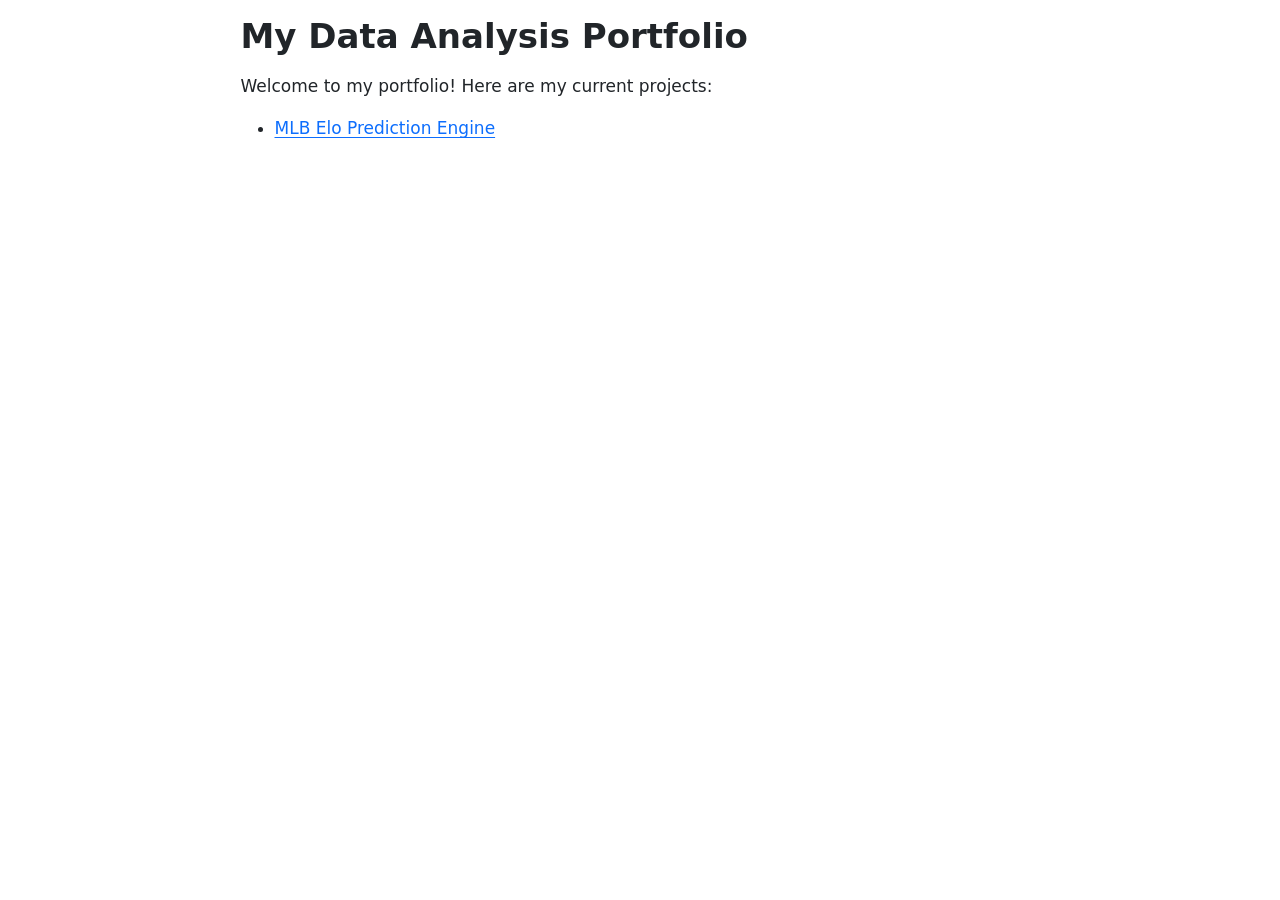
<file: docs/index.html>
<!DOCTYPE html>
<html xmlns="http://www.w3.org/1999/xhtml" lang="en" xml:lang="en"><head>

<meta charset="utf-8">
<meta name="generator" content="quarto-1.9.37">

<meta name="viewport" content="width=device-width, initial-scale=1.0, user-scalable=yes">


<title>My Data Analysis Portfolio</title>
<style>
/* Default styles provided by pandoc.
** See https://pandoc.org/MANUAL.html#variables-for-html for config info.
*/
code{white-space: pre-wrap;}
span.smallcaps{font-variant: small-caps;}
div.columns{display: flex; gap: min(4vw, 1.5em);}
div.column{flex: auto; overflow-x: auto;}
div.hanging-indent{margin-left: 1.5em; text-indent: -1.5em;}
ul.task-list{list-style: none;}
ul.task-list li input[type="checkbox"] {
  width: 0.8em;
  margin: 0 0.8em 0.2em -1em; /* quarto-specific, see https://github.com/quarto-dev/quarto-cli/issues/4556 */ 
  vertical-align: middle;
}
</style>


<script src="index_files/libs/clipboard/clipboard.min.js"></script>
<script src="index_files/libs/quarto-html/quarto.js" type="module"></script>
<script src="index_files/libs/quarto-html/tabsets/tabsets.js" type="module"></script>
<script src="index_files/libs/quarto-html/popper.min.js"></script>
<script src="index_files/libs/quarto-html/tippy.umd.min.js"></script>
<script src="index_files/libs/quarto-html/anchor.min.js"></script>
<link href="index_files/libs/quarto-html/tippy.css" rel="stylesheet">
<link href="index_files/libs/quarto-html/quarto-syntax-highlighting-7f8f88aac4f3542376d5c11b86a4c14d.css" rel="stylesheet" id="quarto-text-highlighting-styles">
<script src="index_files/libs/bootstrap/bootstrap.min.js"></script>
<link href="index_files/libs/bootstrap/bootstrap-icons.css" rel="stylesheet">
<link href="index_files/libs/bootstrap/bootstrap-138a6193a3bd40baf1e627da441a4734.min.css" rel="stylesheet" append-hash="true" id="quarto-bootstrap" data-mode="light">


</head>

<body class="fullcontent quarto-light">

<div id="quarto-content" class="page-columns page-rows-contents page-layout-article">

<main class="content" id="quarto-document-content">

<header id="title-block-header" class="quarto-title-block default">
<div class="quarto-title">
<h1 class="title">My Data Analysis Portfolio</h1>
</div>



<div class="quarto-title-meta">

    
  
    
  </div>
  


</header>


<p>Welcome to my portfolio! Here are my current projects:</p>
<ul>
<li><a href="MLB_Elo/MLB_Elo.html">MLB Elo Prediction Engine</a></li>
</ul>

</main>
<!-- /main column -->
<script id="quarto-html-after-body" type="application/javascript">
  window.document.addEventListener("DOMContentLoaded", function (event) {
    const icon = "";
    const anchorJS = new window.AnchorJS();
    anchorJS.options = {
      placement: 'right',
      icon: icon
    };
    anchorJS.add('.anchored');
    const isCodeAnnotation = (el) => {
      for (const clz of el.classList) {
        if (clz.startsWith('code-annotation-')) {                     
          return true;
        }
      }
      return false;
    }
    const onCopySuccess = function(e) {
      // button target
      const button = e.trigger;
      // don't keep focus
      button.blur();
      // flash "checked"
      button.classList.add('code-copy-button-checked');
      var currentTitle = button.getAttribute("title");
      button.setAttribute("title", "Copied!");
      let tooltip;
      if (window.bootstrap) {
        button.setAttribute("data-bs-toggle", "tooltip");
        button.setAttribute("data-bs-placement", "left");
        button.setAttribute("data-bs-title", "Copied!");
        tooltip = new bootstrap.Tooltip(button, 
          { trigger: "manual", 
            customClass: "code-copy-button-tooltip",
            offset: [0, -8]});
        tooltip.show();    
      }
      setTimeout(function() {
        if (tooltip) {
          tooltip.hide();
          button.removeAttribute("data-bs-title");
          button.removeAttribute("data-bs-toggle");
          button.removeAttribute("data-bs-placement");
        }
        button.setAttribute("title", currentTitle);
        button.classList.remove('code-copy-button-checked');
      }, 1000);
      // clear code selection
      e.clearSelection();
    }
    const getTextToCopy = function(trigger) {
      const outerScaffold = trigger.parentElement.cloneNode(true);
      const codeEl = outerScaffold.querySelector('code');
      for (const childEl of codeEl.children) {
        if (isCodeAnnotation(childEl)) {
          childEl.remove();
        }
      }
      return codeEl.innerText;
    }
    const clipboard = new window.ClipboardJS('.code-copy-button:not([data-in-quarto-modal])', {
      text: getTextToCopy
    });
    clipboard.on('success', onCopySuccess);
    if (window.document.getElementById('quarto-embedded-source-code-modal')) {
      const clipboardModal = new window.ClipboardJS('.code-copy-button[data-in-quarto-modal]', {
        text: getTextToCopy,
        container: window.document.getElementById('quarto-embedded-source-code-modal')
      });
      clipboardModal.on('success', onCopySuccess);
    }
      var localhostRegex = new RegExp(/^(?:http|https):\/\/localhost\:?[0-9]*\//);
      var mailtoRegex = new RegExp(/^mailto:/);
        var filterRegex = new RegExp('/' + window.location.host + '/');
      var isInternal = (href) => {
          return filterRegex.test(href) || localhostRegex.test(href) || mailtoRegex.test(href);
      }
      // Inspect non-navigation links and adorn them if external
     var links = window.document.querySelectorAll('a[href]:not(.nav-link):not(.navbar-brand):not(.toc-action):not(.sidebar-link):not(.sidebar-item-toggle):not(.pagination-link):not(.no-external):not([aria-hidden]):not(.dropdown-item):not(.quarto-navigation-tool):not(.about-link)');
      for (var i=0; i<links.length; i++) {
        const link = links[i];
        if (!isInternal(link.href)) {
          // undo the damage that might have been done by quarto-nav.js in the case of
          // links that we want to consider external
          if (link.dataset.originalHref !== undefined) {
            link.href = link.dataset.originalHref;
          }
        }
      }
    function tippyHover(el, contentFn, onTriggerFn, onUntriggerFn) {
      const config = {
        allowHTML: true,
        maxWidth: 500,
        delay: 100,
        arrow: false,
        appendTo: function(el) {
            return el.parentElement;
        },
        interactive: true,
        interactiveBorder: 10,
        theme: 'quarto',
        placement: 'bottom-start',
      };
      if (contentFn) {
        config.content = contentFn;
      }
      if (onTriggerFn) {
        config.onTrigger = onTriggerFn;
      }
      if (onUntriggerFn) {
        config.onUntrigger = onUntriggerFn;
      }
      window.tippy(el, config); 
    }
    const noterefs = window.document.querySelectorAll('a[role="doc-noteref"]');
    for (var i=0; i<noterefs.length; i++) {
      const ref = noterefs[i];
      tippyHover(ref, function() {
        // use id or data attribute instead here
        let href = ref.getAttribute('data-footnote-href') || ref.getAttribute('href');
        try { href = new URL(href).hash; } catch {}
        const id = href.replace(/^#\/?/, "");
        const note = window.document.getElementById(id);
        if (note) {
          return note.innerHTML;
        } else {
          return "";
        }
      });
    }
    const xrefs = window.document.querySelectorAll('a.quarto-xref');
    const processXRef = (id, note) => {
      // Strip column container classes
      const stripColumnClz = (el) => {
        el.classList.remove("page-full", "page-columns");
        if (el.children) {
          for (const child of el.children) {
            stripColumnClz(child);
          }
        }
      }
      stripColumnClz(note)
      if (id === null || id.startsWith('sec-')) {
        // Special case sections, only their first couple elements
        const container = document.createElement("div");
        if (note.children && note.children.length > 2) {
          container.appendChild(note.children[0].cloneNode(true));
          for (let i = 1; i < note.children.length; i++) {
            const child = note.children[i];
            if (child.tagName === "P" && child.innerText === "") {
              continue;
            } else {
              container.appendChild(child.cloneNode(true));
              break;
            }
          }
          if (window.Quarto?.typesetMath) {
            window.Quarto.typesetMath(container);
          }
          return container.innerHTML
        } else {
          if (window.Quarto?.typesetMath) {
            window.Quarto.typesetMath(note);
          }
          return note.innerHTML;
        }
      } else {
        // Remove any anchor links if they are present
        const anchorLink = note.querySelector('a.anchorjs-link');
        if (anchorLink) {
          anchorLink.remove();
        }
        if (window.Quarto?.typesetMath) {
          window.Quarto.typesetMath(note);
        }
        if (note.classList.contains("callout")) {
          return note.outerHTML;
        } else {
          return note.innerHTML;
        }
      }
    }
    for (var i=0; i<xrefs.length; i++) {
      const xref = xrefs[i];
      tippyHover(xref, undefined, function(instance) {
        instance.disable();
        let url = xref.getAttribute('href');
        let hash = undefined; 
        if (url.startsWith('#')) {
          hash = url;
        } else {
          try { hash = new URL(url).hash; } catch {}
        }
        if (hash) {
          const id = hash.replace(/^#\/?/, "");
          const note = window.document.getElementById(id);
          if (note !== null) {
            try {
              const html = processXRef(id, note.cloneNode(true));
              instance.setContent(html);
            } finally {
              instance.enable();
              instance.show();
            }
          } else {
            // See if we can fetch this
            fetch(url.split('#')[0])
            .then(res => res.text())
            .then(html => {
              const parser = new DOMParser();
              const htmlDoc = parser.parseFromString(html, "text/html");
              const note = htmlDoc.getElementById(id);
              if (note !== null) {
                const html = processXRef(id, note);
                instance.setContent(html);
              } 
            }).finally(() => {
              instance.enable();
              instance.show();
            });
          }
        } else {
          // See if we can fetch a full url (with no hash to target)
          // This is a special case and we should probably do some content thinning / targeting
          fetch(url)
          .then(res => res.text())
          .then(html => {
            const parser = new DOMParser();
            const htmlDoc = parser.parseFromString(html, "text/html");
            const note = htmlDoc.querySelector('main.content');
            if (note !== null) {
              // This should only happen for chapter cross references
              // (since there is no id in the URL)
              // remove the first header
              if (note.children.length > 0 && note.children[0].tagName === "HEADER") {
                note.children[0].remove();
              }
              const html = processXRef(null, note);
              instance.setContent(html);
            } 
          }).finally(() => {
            instance.enable();
            instance.show();
          });
        }
      }, function(instance) {
      });
    }
        let selectedAnnoteEl;
        const selectorForAnnotation = ( cell, annotation) => {
          let cellAttr = 'data-code-cell="' + cell + '"';
          let lineAttr = 'data-code-annotation="' +  annotation + '"';
          const selector = 'span[' + cellAttr + '][' + lineAttr + ']';
          return selector;
        }
        const selectCodeLines = (annoteEl) => {
          const doc = window.document;
          const targetCell = annoteEl.getAttribute("data-target-cell");
          const targetAnnotation = annoteEl.getAttribute("data-target-annotation");
          const annoteSpan = window.document.querySelector(selectorForAnnotation(targetCell, targetAnnotation));
          const lines = annoteSpan.getAttribute("data-code-lines").split(",");
          const lineIds = lines.map((line) => {
            return targetCell + "-" + line;
          })
          let top = null;
          let height = null;
          let parent = null;
          if (lineIds.length > 0) {
              //compute the position of the single el (top and bottom and make a div)
              const el = window.document.getElementById(lineIds[0]);
              top = el.offsetTop;
              height = el.offsetHeight;
              parent = el.parentElement.parentElement;
            if (lineIds.length > 1) {
              const lastEl = window.document.getElementById(lineIds[lineIds.length - 1]);
              const bottom = lastEl.offsetTop + lastEl.offsetHeight;
              height = bottom - top;
            }
            if (top !== null && height !== null && parent !== null) {
              // cook up a div (if necessary) and position it 
              let div = window.document.getElementById("code-annotation-line-highlight");
              if (div === null) {
                div = window.document.createElement("div");
                div.setAttribute("id", "code-annotation-line-highlight");
                div.style.position = 'absolute';
                parent.appendChild(div);
              }
              div.style.top = top - 2 + "px";
              div.style.height = height + 4 + "px";
              div.style.left = 0;
              let gutterDiv = window.document.getElementById("code-annotation-line-highlight-gutter");
              if (gutterDiv === null) {
                gutterDiv = window.document.createElement("div");
                gutterDiv.setAttribute("id", "code-annotation-line-highlight-gutter");
                gutterDiv.style.position = 'absolute';
                const codeCell = window.document.getElementById(targetCell);
                const gutter = codeCell.querySelector('.code-annotation-gutter');
                gutter.appendChild(gutterDiv);
              }
              gutterDiv.style.top = top - 2 + "px";
              gutterDiv.style.height = height + 4 + "px";
            }
            selectedAnnoteEl = annoteEl;
          }
        };
        const unselectCodeLines = () => {
          const elementsIds = ["code-annotation-line-highlight", "code-annotation-line-highlight-gutter"];
          elementsIds.forEach((elId) => {
            const div = window.document.getElementById(elId);
            if (div) {
              div.remove();
            }
          });
          selectedAnnoteEl = undefined;
        };
          // Handle positioning of the toggle
      window.addEventListener(
        "resize",
        throttle(() => {
          elRect = undefined;
          if (selectedAnnoteEl) {
            selectCodeLines(selectedAnnoteEl);
          }
        }, 10)
      );
      function throttle(fn, ms) {
      let throttle = false;
      let timer;
        return (...args) => {
          if(!throttle) { // first call gets through
              fn.apply(this, args);
              throttle = true;
          } else { // all the others get throttled
              if(timer) clearTimeout(timer); // cancel #2
              timer = setTimeout(() => {
                fn.apply(this, args);
                timer = throttle = false;
              }, ms);
          }
        };
      }
        // Attach click handler to the DT
        const annoteDls = window.document.querySelectorAll('dt[data-target-cell]');
        for (const annoteDlNode of annoteDls) {
          annoteDlNode.addEventListener('click', (event) => {
            const clickedEl = event.target;
            if (clickedEl !== selectedAnnoteEl) {
              unselectCodeLines();
              const activeEl = window.document.querySelector('dt[data-target-cell].code-annotation-active');
              if (activeEl) {
                activeEl.classList.remove('code-annotation-active');
              }
              selectCodeLines(clickedEl);
              clickedEl.classList.add('code-annotation-active');
            } else {
              // Unselect the line
              unselectCodeLines();
              clickedEl.classList.remove('code-annotation-active');
            }
          });
        }
    const findCites = (el) => {
      const parentEl = el.parentElement;
      if (parentEl) {
        const cites = parentEl.dataset.cites;
        if (cites) {
          return {
            el,
            cites: cites.split(' ')
          };
        } else {
          return findCites(el.parentElement)
        }
      } else {
        return undefined;
      }
    };
    var bibliorefs = window.document.querySelectorAll('a[role="doc-biblioref"]');
    for (var i=0; i<bibliorefs.length; i++) {
      const ref = bibliorefs[i];
      const citeInfo = findCites(ref);
      if (citeInfo) {
        tippyHover(citeInfo.el, function() {
          var popup = window.document.createElement('div');
          citeInfo.cites.forEach(function(cite) {
            var citeDiv = window.document.createElement('div');
            citeDiv.classList.add('hanging-indent');
            citeDiv.classList.add('csl-entry');
            var biblioDiv = window.document.getElementById('ref-' + cite);
            if (biblioDiv) {
              citeDiv.innerHTML = biblioDiv.innerHTML;
            }
            popup.appendChild(citeDiv);
          });
          return popup.innerHTML;
        });
      }
    }
  });
  </script>
</div> <!-- /content -->




</body></html>
</file>
<file: docs/index_files/libs/quarto-html/tippy.css>
.tippy-box[data-animation=fade][data-state=hidden]{opacity:0}[data-tippy-root]{max-width:calc(100vw - 10px)}.tippy-box{position:relative;background-color:#333;color:#fff;border-radius:4px;font-size:14px;line-height:1.4;white-space:normal;outline:0;transition-property:transform,visibility,opacity}.tippy-box[data-placement^=top]>.tippy-arrow{bottom:0}.tippy-box[data-placement^=top]>.tippy-arrow:before{bottom:-7px;left:0;border-width:8px 8px 0;border-top-color:initial;transform-origin:center top}.tippy-box[data-placement^=bottom]>.tippy-arrow{top:0}.tippy-box[data-placement^=bottom]>.tippy-arrow:before{top:-7px;left:0;border-width:0 8px 8px;border-bottom-color:initial;transform-origin:center bottom}.tippy-box[data-placement^=left]>.tippy-arrow{right:0}.tippy-box[data-placement^=left]>.tippy-arrow:before{border-width:8px 0 8px 8px;border-left-color:initial;right:-7px;transform-origin:center left}.tippy-box[data-placement^=right]>.tippy-arrow{left:0}.tippy-box[data-placement^=right]>.tippy-arrow:before{left:-7px;border-width:8px 8px 8px 0;border-right-color:initial;transform-origin:center right}.tippy-box[data-inertia][data-state=visible]{transition-timing-function:cubic-bezier(.54,1.5,.38,1.11)}.tippy-arrow{width:16px;height:16px;color:#333}.tippy-arrow:before{content:"";position:absolute;border-color:transparent;border-style:solid}.tippy-content{position:relative;padding:5px 9px;z-index:1}
</file>
<file: docs/index_files/libs/quarto-html/quarto-syntax-highlighting-7f8f88aac4f3542376d5c11b86a4c14d.css>
/* quarto syntax highlight colors */
:root {
  --quarto-hl-ot-color: #003B4F;
  --quarto-hl-at-color: #657422;
  --quarto-hl-ss-color: #20794D;
  --quarto-hl-an-color: #5E5E5E;
  --quarto-hl-fu-color: #4758AB;
  --quarto-hl-st-color: #20794D;
  --quarto-hl-cf-color: #003B4F;
  --quarto-hl-op-color: #5E5E5E;
  --quarto-hl-er-color: #AD0000;
  --quarto-hl-bn-color: #AD0000;
  --quarto-hl-al-color: #AD0000;
  --quarto-hl-va-color: #111111;
  --quarto-hl-bu-color: inherit;
  --quarto-hl-ex-color: inherit;
  --quarto-hl-pp-color: #AD0000;
  --quarto-hl-in-color: #5E5E5E;
  --quarto-hl-vs-color: #20794D;
  --quarto-hl-wa-color: #5E5E5E;
  --quarto-hl-do-color: #5E5E5E;
  --quarto-hl-im-color: #00769E;
  --quarto-hl-ch-color: #20794D;
  --quarto-hl-dt-color: #AD0000;
  --quarto-hl-fl-color: #AD0000;
  --quarto-hl-co-color: #5E5E5E;
  --quarto-hl-cv-color: #5E5E5E;
  --quarto-hl-cn-color: #8f5902;
  --quarto-hl-sc-color: #5E5E5E;
  --quarto-hl-dv-color: #AD0000;
  --quarto-hl-kw-color: #003B4F;
}

/* other quarto variables */
:root {
  --quarto-font-monospace: SFMono-Regular, Menlo, Monaco, Consolas, "Liberation Mono", "Courier New", monospace;
}

/* syntax highlight based on Pandoc's rules */
pre > code.sourceCode > span {
  color: #003B4F;
}

code.sourceCode > span {
  color: #003B4F;
}

div.sourceCode,
div.sourceCode pre.sourceCode {
  color: #003B4F;
}

/* Normal */
code span {
  color: #003B4F;
}

/* Alert */
code span.al {
  color: #AD0000;
  font-style: inherit;
}

/* Annotation */
code span.an {
  color: #5E5E5E;
  font-style: inherit;
}

/* Attribute */
code span.at {
  color: #657422;
  font-style: inherit;
}

/* BaseN */
code span.bn {
  color: #AD0000;
  font-style: inherit;
}

/* BuiltIn */
code span.bu {
  font-style: inherit;
}

/* ControlFlow */
code span.cf {
  color: #003B4F;
  font-weight: bold;
  font-style: inherit;
}

/* Char */
code span.ch {
  color: #20794D;
  font-style: inherit;
}

/* Constant */
code span.cn {
  color: #8f5902;
  font-style: inherit;
}

/* Comment */
code span.co {
  color: #5E5E5E;
  font-style: inherit;
}

/* CommentVar */
code span.cv {
  color: #5E5E5E;
  font-style: italic;
}

/* Documentation */
code span.do {
  color: #5E5E5E;
  font-style: italic;
}

/* DataType */
code span.dt {
  color: #AD0000;
  font-style: inherit;
}

/* DecVal */
code span.dv {
  color: #AD0000;
  font-style: inherit;
}

/* Error */
code span.er {
  color: #AD0000;
  font-style: inherit;
}

/* Extension */
code span.ex {
  font-style: inherit;
}

/* Float */
code span.fl {
  color: #AD0000;
  font-style: inherit;
}

/* Function */
code span.fu {
  color: #4758AB;
  font-style: inherit;
}

/* Import */
code span.im {
  color: #00769E;
  font-style: inherit;
}

/* Information */
code span.in {
  color: #5E5E5E;
  font-style: inherit;
}

/* Keyword */
code span.kw {
  color: #003B4F;
  font-weight: bold;
  font-style: inherit;
}

/* Operator */
code span.op {
  color: #5E5E5E;
  font-style: inherit;
}

/* Other */
code span.ot {
  color: #003B4F;
  font-style: inherit;
}

/* Preprocessor */
code span.pp {
  color: #AD0000;
  font-style: inherit;
}

/* SpecialChar */
code span.sc {
  color: #5E5E5E;
  font-style: inherit;
}

/* SpecialString */
code span.ss {
  color: #20794D;
  font-style: inherit;
}

/* String */
code span.st {
  color: #20794D;
  font-style: inherit;
}

/* Variable */
code span.va {
  color: #111111;
  font-style: inherit;
}

/* VerbatimString */
code span.vs {
  color: #20794D;
  font-style: inherit;
}

/* Warning */
code span.wa {
  color: #5E5E5E;
  font-style: italic;
}

.prevent-inlining {
  content: "</";
}

/*# sourceMappingURL=789ad8cd35626ba772517505b42a116e.css.map */
</file>
